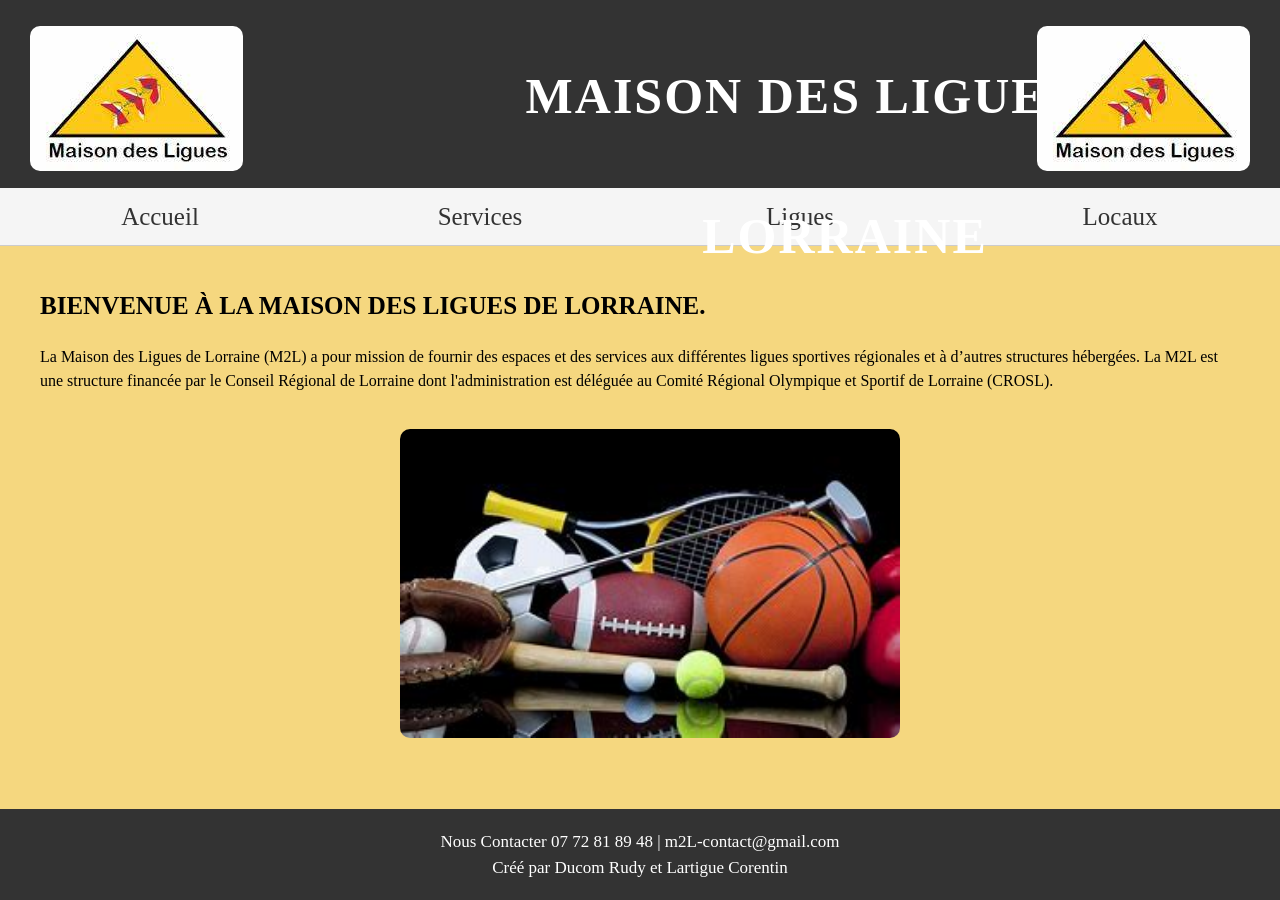
<file: index.html>
<!DOCTYPE html>
<html lang="fr">
	<head>
		<title>Maison des ligues de Lorraine</title>
		<meta charset="utf-8" />
		<style type="text/css">
			@import url(index.css);
		</style>
	</head>
	<body>
        <div id="entete">
            <header>
                <h1><span>Maison des ligues de Lorraine</span></h1>
                <p><img id="img1" src="Image\Logo.jfif" alt="Logo"></p>
                <p><img id="img2" src="Image\Logo.jfif" alt="Logo"></p>
            </header>
        </div>
        
        <nav>
            <div>
                <ul>
                    <li><a href="index.html">Accueil</a></li>
                    <li><a href="services.html" >Services</a></li>
                    <li><a href="ligues.html">Ligues</a></li>
                    <li><a href="locaux.html">Locaux</a></li>
                </ul>
            </div> 
        </nav>
        
        <section>
            <article>
                <div>
                    <p><img id="img4" src="Image\Carte.jfif" usemap='#image-map' alt="Carte"></p>
                    <map name="image-map">
                        <area target="" alt="" title="" href="https://www.tourisme-lorraine.fr/a-voir-a-faire/visites/sites-et-monuments/" coords="23,21,177,151" shape="rect">
                    </map>
                    <h2>Bienvenue à la Maison des Ligues de Lorraine.</h2>
                    <p>La Maison des Ligues de Lorraine (M2L) a pour mission de fournir des espaces et des services aux différentes ligues sportives régionales et à d’autres structures hébergées. La M2L est une structure financée par le Conseil Régional de Lorraine dont l'administration est déléguée au Comité Régional Olympique et Sportif de Lorraine (CROSL).</p>               
                    <p><img id="img3" src="Image\Bienvenu.jfif" alt="Bannière"></p>
                </div>
            </article>
        </section>
        
        <footer>
            <p>Nous Contacter 07 72 81 89 48 | m2L-contact@gmail.com</p>
            <p>Créé par Ducom Rudy et Lartigue Corentin</p>
        </footer>
	</body>
</html>
</file>
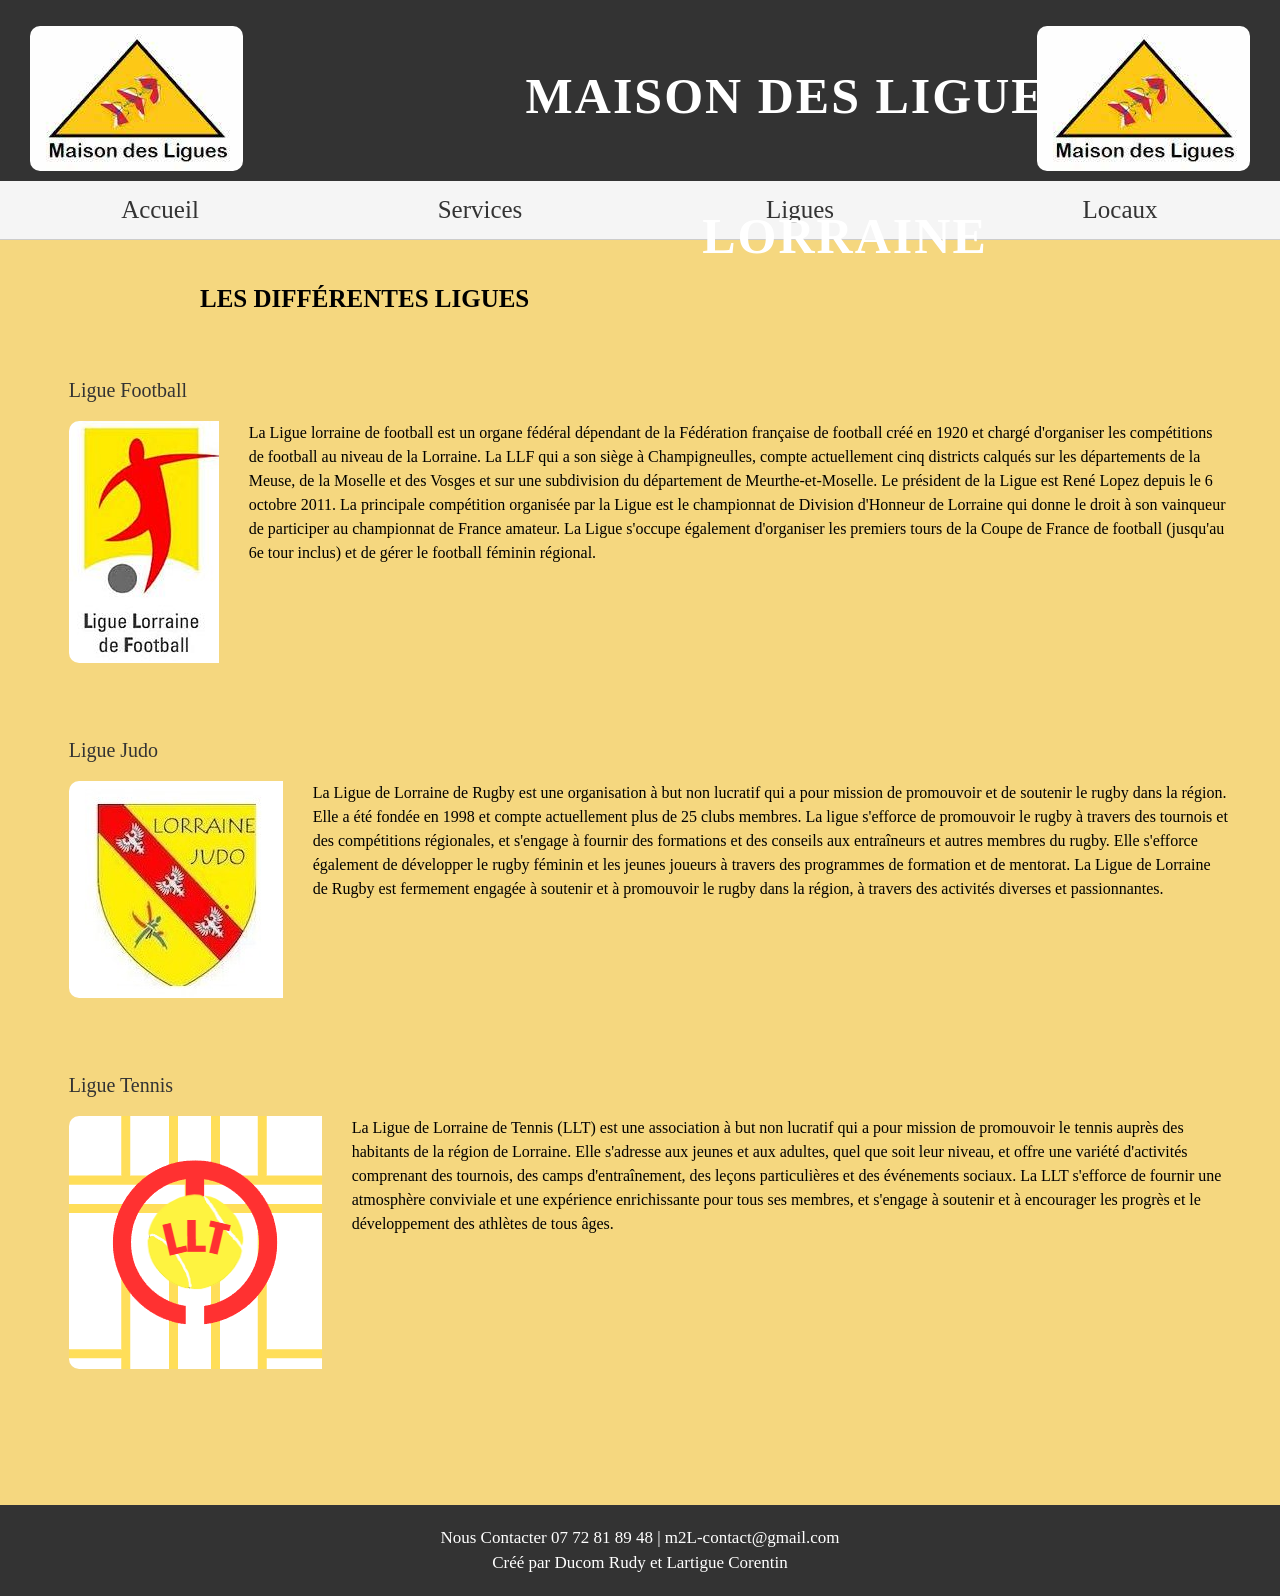
<file: ligues.html>
<!DOCTYPE html>
<html lang="fr">
	<head>
		<title>Ligues</title>
		<meta charset="utf-8" />
		<style type="text/css">
			@import url(ligues.css);
		</style>
	</head>
    <body>
        <div id="entete">
            <header>
                <h1><span>Maison des ligues de Lorraine</span></h1>
                <p><img id="img1" src="Image\Logo.jfif" alt="Logo"></p>
                <p><img id="img2" src="Image\Logo.jfif" alt="Logo"></p>
            </header>
        </div>

        <nav>
            <div>
                <ul>
                    <li><a href="index.html">Accueil</a></li>
                    <li><a href="services.html" >Services</a></li>
                    <li><a href="ligues.html">Ligues</a></li>
                    <li><a href="locaux.html">Locaux</a></li>
                </ul>
            </div> 
        </nav>

        <main>
            <h2><span>Les différentes Ligues</span></h2>
            <section>
                <ul class="football">
                    <li><a href="https://lgef.fff.fr/wp-content/uploads/sites/14/prehome/prehome/index.html">Ligue Football</a></li>
                    <p><img id="img3" src="Image\Football.jpg" alt="Logo_Football"></p>
                    <p>La Ligue lorraine de football est un organe fédéral dépendant de la Fédération française de football créé en 1920 et chargé d'organiser les compétitions de football au niveau de la Lorraine. La LLF qui a son siège à Champigneulles, compte actuellement cinq districts calqués sur les départements de la Meuse, de la Moselle et des Vosges et sur une subdivision du département de Meurthe-et-Moselle. Le président de la Ligue est René Lopez depuis le 6 octobre 2011. La principale compétition organisée par la Ligue est le championnat de Division d'Honneur de Lorraine qui donne le droit à son vainqueur de participer au championnat de France amateur. La Ligue s'occupe également d'organiser les premiers tours de la Coupe de France de football (jusqu'au 6e tour inclus) et de gérer le football féminin régional.</p>  
                </ul>
            </section>
            <section>
                <ul class="judo">
                    <li><a href="https://www.ffjudo.com/">Ligue Judo</a></li>
                    <p><img id="img4" src="Image\Judo.jfif" alt="Logo_Judo"></p>
                    <p>La Ligue de Lorraine de Rugby est une organisation à but non lucratif qui a pour mission de promouvoir et de soutenir le rugby dans la région. Elle a été fondée en 1998 et compte actuellement plus de 25 clubs membres. La ligue s'efforce de promouvoir le rugby à travers des tournois et des compétitions régionales, et s'engage à fournir des formations et des conseils aux entraîneurs et autres membres du rugby. Elle s'efforce également de développer le rugby féminin et les jeunes joueurs à travers des programmes de formation et de mentorat. La Ligue de Lorraine de Rugby est fermement engagée à soutenir et à promouvoir le rugby dans la région, à travers des activités diverses et passionnantes.</p>
                </ul>
            </section>
            <section>
                <ul class="tennis">
                    <li><a href="https://www.fft.fr/ligues">Ligue Tennis</a></li>
                    <p><img id="img5" src="Image\Tennis.png" alt="Logo_Tennis"></p>
                    <p>La Ligue de Lorraine de Tennis (LLT) est une association à but non lucratif qui a pour mission de promouvoir le tennis auprès des habitants de la région de Lorraine. Elle s'adresse aux jeunes et aux adultes, quel que soit leur niveau, et offre une variété d'activités comprenant des tournois, des camps d'entraînement, des leçons particulières et des événements sociaux. La LLT s'efforce de fournir une atmosphère conviviale et une expérience enrichissante pour tous ses membres, et s'engage à soutenir et à encourager les progrès et le développement des athlètes de tous âges.</p>                        
                </ul>
            </section>
        </main>

        <footer>
            <p>Nous Contacter 07 72 81 89 48 | m2L-contact@gmail.com</p>
            <p>Créé par Ducom Rudy et Lartigue Corentin</p>
        </footer>

    </body>
</html>
</file>
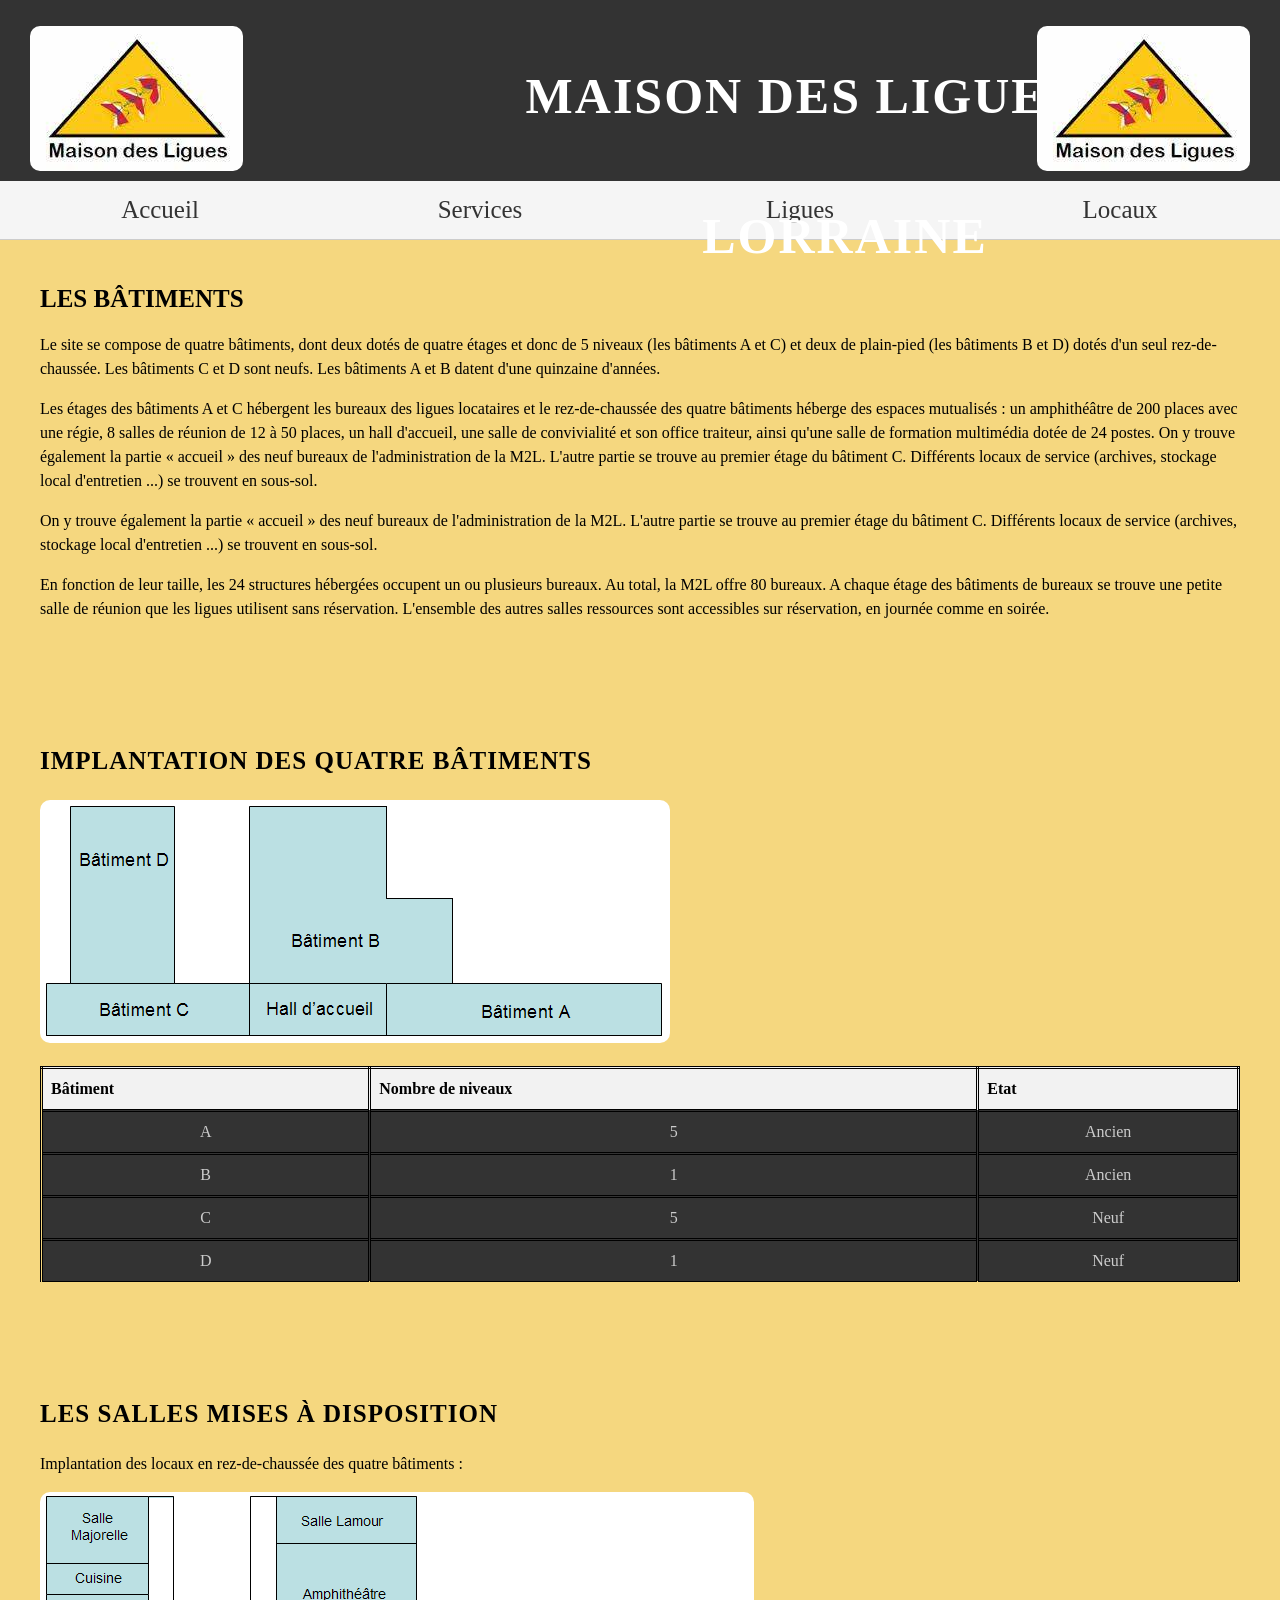
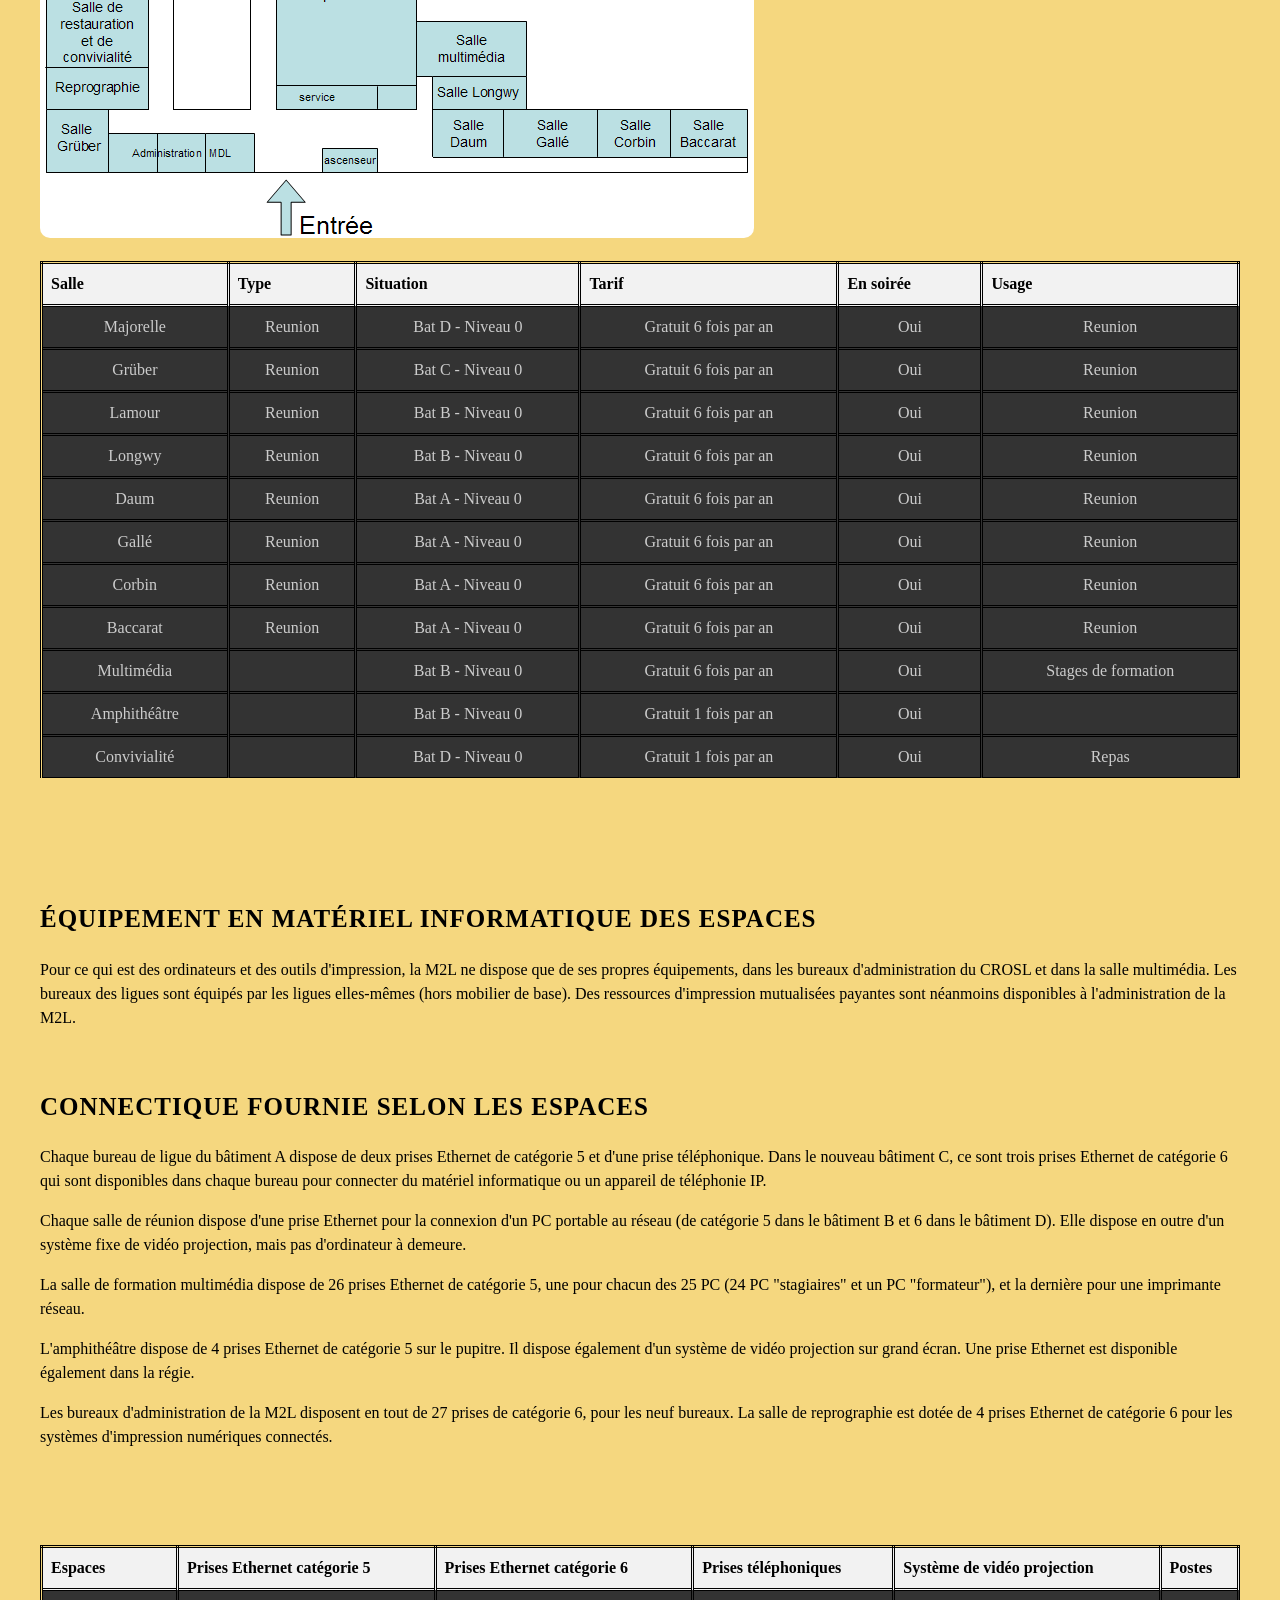
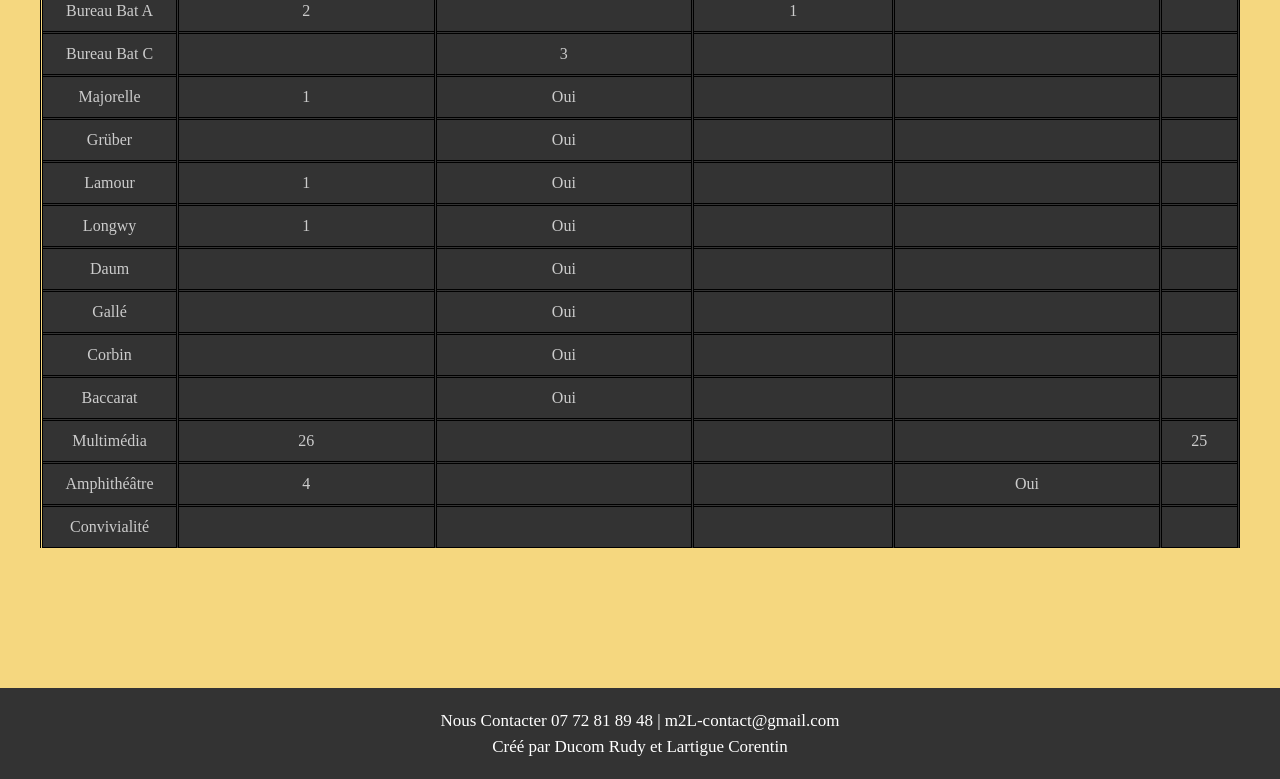
<file: locaux.html>
<!DOCTYPE html>
<html lang="fr">
  <head>
    <meta charset="UTF-8">
    <title>Maison des Ligues de Lorraine</title>
    <link rel="stylesheet" href="locaux.css">
  </head>
  <body>
    <div id="entete">
        <header>
            <h1><span>Maison des ligues de Lorraine</span></h1>
            <p><img id="img1" src="Image\Logo.jfif" alt="Logo"></p>
            <p><img id="img2" src="Image\Logo.jfif" alt="Logo"></p>
        </header>
    </div>
    
    <nav>
        <div>
            <ul>
                <li><a href="index.html">Accueil</a></li>
                <li><a href="services.html" >Services</a></li>
                <li><a href="ligues.html">Ligues</a></li>
                <li><a href="locaux.html">Locaux</a></li>
            </ul>
        </div> 
    </nav>

    <main>
      <section>
        <h2>Les bâtiments</h2>
        <p>Le site se compose de quatre bâtiments, dont deux dotés de quatre étages et donc de 5 niveaux (les bâtiments A et C) et deux de plain-pied (les bâtiments B et D) dotés d'un seul rez-de-chaussée. Les bâtiments C et D sont neufs. Les bâtiments A et B datent d'une quinzaine d'années.</p>
        <p>Les étages des bâtiments A et C hébergent les bureaux des ligues locataires et le rez-de-chaussée des quatre bâtiments héberge des espaces mutualisés : un amphithéâtre de 200 places avec une régie, 8 salles de réunion de 12 à 50 places, un hall d'accueil, une salle de convivialité et son office traiteur, ainsi qu'une salle de formation multimédia dotée de 24 postes. On y trouve également la partie « accueil » des neuf bureaux de l'administration de la M2L. L'autre partie se trouve au premier étage du bâtiment C. Différents locaux de service (archives, stockage local d'entretien ...) se trouvent en sous-sol.</p>
        <p>On y trouve également la partie « accueil » des neuf bureaux de l'administration de la M2L. L'autre partie se trouve au premier étage du bâtiment C. Différents locaux de service (archives, stockage local d'entretien ...) se trouvent en sous-sol.</p>
        <p>En fonction de leur taille, les 24 structures hébergées occupent un ou plusieurs bureaux. Au total, la M2L offre 80 bureaux. A chaque étage des bâtiments de bureaux se trouve une petite salle de réunion que les ligues utilisent sans réservation. L'ensemble des autres salles ressources sont accessibles sur réservation, en journée comme en soirée.</p>
      </section>

      <section>
        <h3>Implantation des quatre bâtiments</h3>
        <p><img src="Image/Locaux BAT.png" alt="Batiment"></p>
        <table>
          <tr>
            <th>Bâtiment</th>
            <th>Nombre de niveaux</th>
            <th>Etat</th>
          </tr>
          <tr>
            <td>A</td>
            <td>5</td>
            <td>Ancien</td>
          </tr>
          <tr>
            <td>B</td>
            <td>1</td>
            <td>Ancien</td>
          </tr>
          <tr>
            <td>C</td>
            <td>5</td>
            <td>Neuf</td>
          </tr>
          <tr>
            <td>D</td>
            <td>1</td>
            <td>Neuf</td>
          </tr>
        </table>
      </section>

      <section>
        <h4>Les salles mises à disposition</h4>
        <p>Implantation des locaux en rez-de-chaussée des quatre bâtiments :</p>
        <p><img src="Image/Locaux salle.png" alt="Salles"></p>
        <table>
          <tr>
            <th>Salle</th>
            <th>Type</th>
            <th>Situation</th>
            <th>Tarif</th>
            <th>En soirée</th>
            <th>Usage</th>
          </tr>
          <tr>
            <td>Majorelle</td>
            <td>Reunion</td>
            <td>Bat D - Niveau 0</td>
            <td>Gratuit 6 fois par an</td>
            <td>Oui</td>
            <td>Reunion</td>
          </tr>
          <tr>
            <td>Grüber</td>
            <td>Reunion</td>
            <td>Bat C - Niveau 0</td>
            <td>Gratuit 6 fois par an</td>
            <td>Oui</td>
            <td>Reunion</td>
          </tr>
          <tr>
            <td>Lamour</td>
            <td>Reunion</td>
            <td>Bat B - Niveau 0</td>
            <td>Gratuit 6 fois par an</td>
            <td>Oui</td>
            <td>Reunion</td>
          </tr>
          <tr>
            <td>Longwy</td>
            <td>Reunion</td>
            <td>Bat B - Niveau 0</td>
            <td>Gratuit 6 fois par an</td>
            <td>Oui</td>
            <td>Reunion</td>
          </tr>
          <tr>
            <td>Daum</td>
            <td>Reunion</td>
            <td>Bat A - Niveau 0</td>
            <td>Gratuit 6 fois par an</td>
            <td>Oui</td>
            <td>Reunion</td>
          </tr>
          <tr>
            <td>Gallé</td>
            <td>Reunion</td>
            <td>Bat A - Niveau 0</td>
            <td>Gratuit 6 fois par an</td>
            <td>Oui</td>
            <td>Reunion</td>
          </tr>
          <tr>
            <td>Corbin</td>
            <td>Reunion</td>
            <td>Bat A - Niveau 0</td>
            <td>Gratuit 6 fois par an</td>
            <td>Oui</td>
            <td>Reunion</td>
          </tr>
          <tr>
            <td>Baccarat</td>
            <td>Reunion</td>
            <td>Bat A - Niveau 0</td>
            <td>Gratuit 6 fois par an</td>
            <td>Oui</td>
            <td>Reunion</td>
          </tr>
          <tr>
            <td>Multimédia</td>
            <td></td>
            <td>Bat B - Niveau 0</td>
            <td>Gratuit 6 fois par an</td>
            <td>Oui</td>
            <td>Stages de formation</td>
          </tr>
          <tr>
            <td>Amphithéâtre</td>
            <td></td>
            <td>Bat B - Niveau 0</td>
            <td>Gratuit 1 fois par an</td>
            <td>Oui</td>
            <td></td>
          </tr>
          <tr>
            <td>Convivialité</td>
            <td></td>
            <td>Bat D - Niveau 0</td>
            <td>Gratuit 1 fois par an</td>
            <td>Oui</td>
            <td>Repas</td>
          </tr>
        </table>
      </section>

      <section>
        <h5>Équipement en matériel informatique des espaces</h5>
        <p>Pour ce qui est des ordinateurs et des outils d'impression, la M2L ne dispose que de ses propres équipements, dans les bureaux d'administration du CROSL et dans la salle multimédia. Les bureaux des ligues sont équipés par les ligues elles-mêmes (hors mobilier de base). Des ressources d'impression mutualisées payantes sont néanmoins disponibles à l'administration de la M2L.</p>
        <h6>Connectique fournie selon les espaces</h6>
        <p>Chaque bureau de ligue du bâtiment A dispose de deux prises Ethernet de catégorie 5 et d'une prise téléphonique. Dans le nouveau bâtiment C, ce sont trois prises Ethernet de catégorie 6 qui sont disponibles dans chaque bureau pour connecter du matériel informatique ou un appareil de téléphonie IP.</p>
        <p>Chaque salle de réunion dispose d'une prise Ethernet pour la connexion d'un PC portable au réseau (de catégorie 5 dans le bâtiment B et 6 dans le bâtiment D). Elle dispose en outre d'un système fixe de vidéo projection, mais pas d'ordinateur à demeure.</p>
        <p>La salle de formation multimédia dispose de 26 prises Ethernet de catégorie 5, une pour chacun des 25 PC (24 PC "stagiaires" et un PC "formateur"), et la dernière pour une imprimante réseau.</p>
        <p>L'amphithéâtre dispose de 4 prises Ethernet de catégorie 5 sur le pupitre. Il dispose également d'un système de vidéo projection sur grand écran. Une prise Ethernet est disponible également dans la régie.</p>
        <p>Les bureaux d'administration de la M2L disposent en tout de 27 prises de catégorie 6, pour les neuf bureaux. La salle de reprographie est dotée de 4 prises Ethernet de catégorie 6 pour les systèmes d'impression numériques connectés.</p>
      </section>

      <section>
        <table>
          <tr>
            <th>Espaces</th>
            <th>Prises Ethernet catégorie 5</th>
            <th>Prises Ethernet catégorie 6</th>
            <th>Prises téléphoniques</th>
            <th>Système de vidéo projection</th>
            <th>Postes</th>
          </tr>
          <tr>
            <td>Bureau Bat A</td>
            <td>2</td>
            <td></td>
            <td>1</td>
            <td></td>
            <td></td>
          </tr>
          <tr>
            <td>Bureau Bat C</td>
            <td></td>
            <td>3</td>
            <td></td>
            <td></td>
            <td></td>
          </tr>
          <tr>
            <td>Majorelle</td>
            <td>1</td>
            <td>Oui</td>
            <td></td>
            <td></td>
            <td></td>
          </tr>
          <tr>
            <td>Grüber</td>
            <td></td>
            <td>Oui</td>
            <td></td>
            <td></td>
            <td></td>
          </tr>
          <tr>
            <td>Lamour</td>
            <td>1</td>
            <td>Oui</td>
            <td></td>
            <td></td>
            <td></td>
          </tr>
          <tr>
            <td>Longwy</td>
            <td>1</td>
            <td>Oui</td>
            <td></td>
            <td></td>
            <td></td>
          </tr>
          <tr>
            <td>Daum</td>
            <td></td>
            <td>Oui</td>
            <td></td>
            <td></td>
            <td></td>
          </tr>
          <tr>
            <td>Gallé</td>
            <td></td>
            <td>Oui</td>
            <td></td>
            <td></td>
            <td></td>
          </tr>
          <tr>
            <td>Corbin</td>
            <td></td>
            <td>Oui</td>
            <td></td>
            <td></td>
            <td></td>
          </tr>
          <tr>
            <td>Baccarat</td>
            <td></td>
            <td>Oui</td>
            <td></td>
            <td></td>
            <td></td>
          </tr>
          <tr>
            <td>Multimédia</td>
            <td>26</td>
            <td></td>
            <td></td>
            <td></td>
            <td>25</td>
          </tr>
          <tr>
            <td>Amphithéâtre</td>
            <td>4</td>
            <td></td>
            <td></td>
            <td>Oui</td>
            <td></td>
          </tr>
          <tr>
            <td>Convivialité</td>
            <td></td>
            <td></td>
            <td></td>
            <td></td>
            <td></td>
          </tr>
        </table>
      </section>
    </main>

    <footer>
      <p>Nous Contacter 07 72 81 89 48 | m2L-contact@gmail.com</p>
      <p>Créé par Ducom Rudy et Lartigue Corentin</p>
    </footer>
  </body>
</html>
</file>
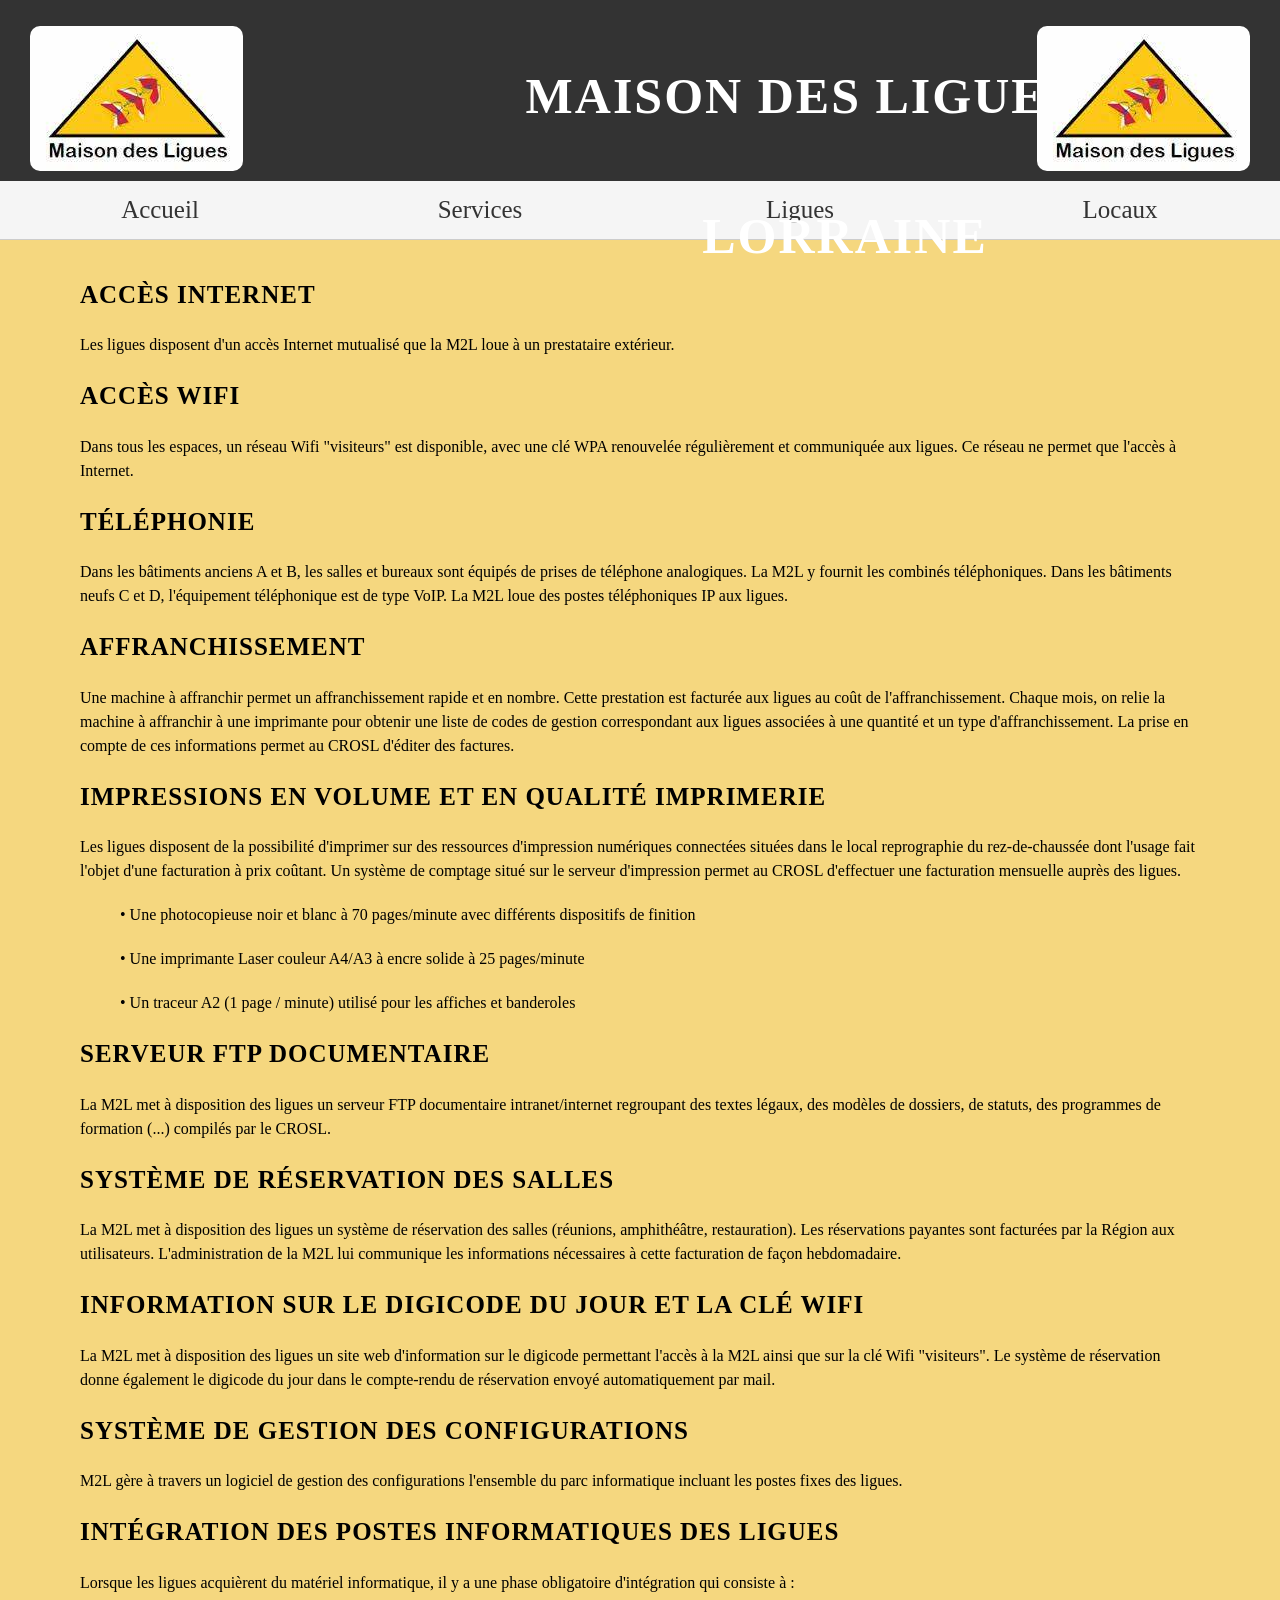
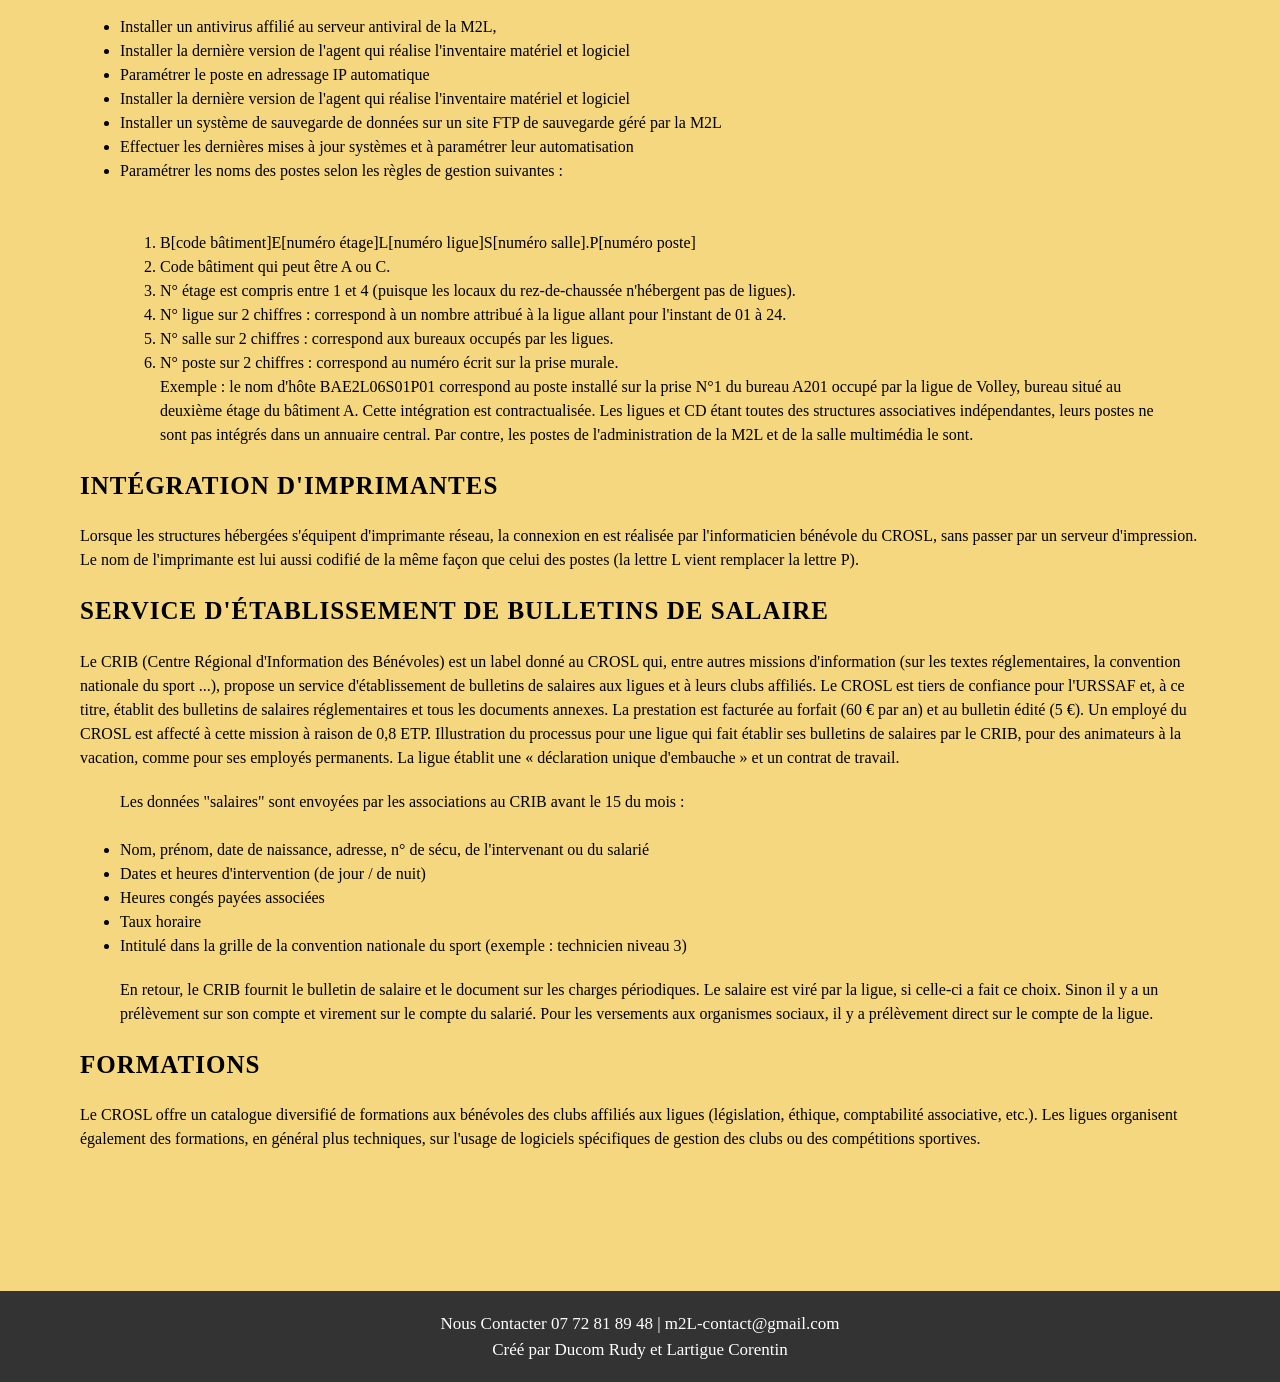
<file: services.html>
<!DOCTYPE html>
<html lang="fr">
	<head>
		<title>Services</title>
		<meta charset="utf-8" />
		<style type="text/css">
			@import url(services.css);
		</style>
	</head>
    <body>
        <div id="entete">
            <header>
                <h1><span>Maison des ligues de Lorraine</span></h1>
                <p><img id="img1" src="Image\Logo.jfif" alt="Logo"></p>
                <p><img id="img2" src="Image\Logo.jfif" alt="Logo"></p>
            </header>
        </div>
        
        <nav>
            <div>
                <ul>
                    <li><a href="index.html">Accueil</a></li>
                    <li><a href="services.html" >Services</a></li>
                    <li><a href="ligues.html">Ligues</a></li>
                    <li><a href="locaux.html">Locaux</a></li>
                </ul>
            </div> 
        </nav>
        
        <section class="contenu">
            <BLOCKQUOTE>
                <div class="titre">
                     Accès Internet
                </div>
                <p>
                    Les ligues disposent d'un accès Internet mutualisé que la M2L loue à un prestataire extérieur.
                </p>
                <div class="titre">
                    Accès Wifi
                </div>
                <p>
                    Dans tous les espaces, un réseau Wifi "visiteurs" est disponible, avec une clé WPA renouvelée régulièrement et communiquée aux ligues. Ce réseau ne permet que l'accès à Internet.
                </p>
                <div class="titre">
                    Téléphonie
                </div>    
                <p>
                 Dans les bâtiments anciens A et B, les salles et bureaux sont équipés de prises de téléphone analogiques. La M2L y fournit les combinés téléphoniques. Dans les bâtiments neufs C et D, l'équipement téléphonique est de type VoIP. La M2L loue des postes téléphoniques IP aux ligues.
                </p>
                <div class="titre">
                    Affranchissement
                </div>
                <p>
                 Une machine à affranchir permet un affranchissement rapide et en nombre. Cette prestation est facturée aux ligues au coût de l'affranchissement. Chaque mois, on relie la machine à affranchir à une imprimante pour obtenir une liste de codes de gestion correspondant aux ligues associées à une quantité et un type d'affranchissement. La prise en compte de ces informations permet au CROSL d'éditer des factures.
                </p>
                <div class="titre">
                    Impressions en volume et en qualité imprimerie
                </div>
                <p >
                    Les ligues disposent de la possibilité d'imprimer sur des ressources d'impression numériques connectées situées dans le local reprographie du rez-de-chaussée dont l'usage fait l'objet d'une facturation à prix coûtant. Un système de comptage situé sur le serveur d'impression permet au CROSL d'effectuer une facturation mensuelle auprès des ligues.
                            <ul>	
                                •	Une photocopieuse noir et blanc à 70 pages/minute avec différents dispositifs de finition
                            </ul>
                            <ul>
                                •	Une imprimante Laser couleur A4/A3 à encre solide à 25 pages/minute
                            </ul>	
                            <ul>
                                •	Un traceur A2 (1 page / minute) utilisé pour les affiches et banderoles
                            </ul>
                </p>
                <div class="titre">
                    Serveur FTP documentaire
                </div>
                <p>
                    La M2L met à disposition des ligues un serveur FTP documentaire intranet/internet regroupant des textes légaux, des modèles de dossiers, de statuts, des programmes de formation (...) compilés par le CROSL.
                </p>
                <div class="titre">
                    Système de réservation des salles 
                </div>
                <p>
                    La M2L met à disposition des ligues un système de réservation des salles (réunions, amphithéâtre, restauration). Les réservations payantes sont facturées par la Région aux utilisateurs. L'administration de la M2L lui communique les informations nécessaires à cette facturation de façon hebdomadaire.
                </p>
                <div class="titre">
                    Information sur le digicode du jour et la clé Wifi
                </div>
                <p>
                    La M2L met à disposition des ligues un site web d'information sur le digicode permettant l'accès à la M2L ainsi que sur la clé Wifi "visiteurs". Le système de réservation donne également le digicode du jour dans le compte-rendu de réservation envoyé automatiquement par mail.
                </p>
                <div class="titre">
                    Système de gestion des configurations
                </div>
                <p>
                    M2L gère à travers un logiciel de gestion des configurations l'ensemble du parc informatique incluant les postes fixes des ligues.
                </p>    
                <div class="titre">
                    Intégration des postes informatiques des ligues
                </div>
                <p>
                    Lorsque les ligues acquièrent du matériel informatique, il y a une phase obligatoire d'intégration qui consiste à :
                </p>
                        <ul>
                            <li>
                                Installer un antivirus affilié au serveur antiviral de la M2L,
                            </li>	
                            <li>
                                Installer la dernière version de l'agent qui réalise l'inventaire matériel et logiciel
                            </li>
                            <li>
                                Paramétrer le poste en adressage IP automatique
                            </li>
                            <li>
                                Installer la dernière version de l'agent qui réalise l'inventaire matériel et logiciel
                            </li>
                            <li>
                                Installer un système de sauvegarde de données sur un site FTP de sauvegarde géré par la M2L
                            </li>
                            <li>
                                Effectuer les dernières mises à jour systèmes et à paramétrer leur automatisation
                            </li>
                            <li>
                                Paramétrer les noms des postes selon les règles de gestion suivantes :
                            </li>
                            <br>
                            </br>
                                <ol>
                                    <li>
                                        B[code bâtiment]E[numéro étage]L[numéro ligue]S[numéro salle].P[numéro poste]
                                    </li>
                                    <li>
                                        Code bâtiment qui peut être A ou C.
                                    </li>                    
                                    <li>
                                        N° étage est compris entre 1 et 4 (puisque les locaux du rez-de-chaussée n'hébergent pas de ligues).
                                    </li>
                                    <li>
                                        N° ligue sur 2 chiffres : correspond à un nombre attribué à la ligue allant pour l'instant de 01 à 24.
                                    </li>
                                    <li>
                                        N° salle sur 2 chiffres : correspond aux bureaux occupés par les ligues.
                                    </li>
                                    <li>
                                        N° poste sur 2 chiffres : correspond au numéro écrit sur la prise murale.
                                    </li>
    
                                    Exemple : le nom d'hôte BAE2L06S01P01 correspond au poste installé sur la prise N°1 du bureau A201 occupé par la ligue de Volley, bureau situé au deuxième étage du bâtiment A. 
                                    Cette intégration est contractualisée. Les ligues et CD étant toutes des structures associatives indépendantes, leurs postes ne sont pas intégrés dans un annuaire central. Par contre, les postes de l'administration de la M2L et de la salle multimédia le sont.
                                </ol>
                        </ul> 
                <div class="titre">
                    Intégration d'imprimantes
                </div>
                <p>
                    Lorsque les structures hébergées s'équipent d'imprimante réseau, la connexion en est réalisée par l'informaticien bénévole du CROSL, sans passer par un serveur d'impression. Le nom de l'imprimante est lui aussi codifié de la même façon que celui des postes (la lettre L vient remplacer la lettre P).
                </p>
                <div class="titre">
                    Service d'établissement de bulletins de salaire
                </div>
                <p>
                    Le CRIB (Centre Régional d'Information des Bénévoles) est un label donné au CROSL qui, entre autres missions d'information (sur les textes réglementaires, la convention nationale du sport ...), propose un service d'établissement de bulletins de salaires aux ligues et à leurs clubs affiliés. Le CROSL est tiers de confiance pour l'URSSAF et, à ce titre, établit des bulletins de salaires réglementaires et tous les documents annexes. La prestation est facturée au forfait (60 € par an) et au bulletin édité (5 €). Un employé du CROSL est affecté à cette mission à raison de 0,8 ETP.
    
                    Illustration du processus pour une ligue qui fait établir ses bulletins de salaires par le CRIB, pour des animateurs à la vacation, comme pour ses employés permanents.
                        
                    La ligue établit une « déclaration unique d'embauche » et un contrat de travail.
                        
                <ul>
                    Les données "salaires" sont envoyées par les associations au CRIB avant le 15 du mois :
                <br>
                </br>
                    <li>
                        Nom, prénom, date de naissance, adresse, n° de sécu, de l'intervenant ou du salarié
                    </li>
                    <li>
                        Dates et heures d'intervention (de jour / de nuit)
                    </li>
                    <li>
                        Heures congés payées associées
                    </li>
                    <li>
                        Taux horaire
                    </li>
                    <li>
                        Intitulé dans la grille de la convention nationale du sport (exemple : technicien niveau 3)
                    </li>
                </ul>
                <ul>
                    En retour, le CRIB fournit le bulletin de salaire et le document sur les charges périodiques.
                    Le salaire est viré par la ligue, si celle-ci a fait ce choix. Sinon il y a un prélèvement sur son compte et virement sur le compte du salarié.
                    Pour les versements aux organismes sociaux, il y a prélèvement direct sur le compte de la ligue.
                </ul>
                </p>
                <div class="titre">
                    Formations
                </div>
                <p>
                    Le CROSL offre un catalogue diversifié de formations aux bénévoles des clubs affiliés aux ligues (législation, éthique, comptabilité associative, etc.). Les ligues organisent également des formations, en général plus techniques, sur l'usage de logiciels spécifiques de gestion des clubs ou des compétitions sportives.
                </p>
            </BLOCKQUOTE>
        </section>
        <footer>
            <p>Nous Contacter 07 72 81 89 48 | m2L-contact@gmail.com</p>
            <p>Créé par Ducom Rudy et Lartigue Corentin</p>
        </footer>
    </body>
</html>
</file>
<file: locaux.css>
/* Style pour le corps de la page */
body {
  margin: 0;
  font-family: Cambria   ;
  font-size: 16px;
  line-height: 1.5;
  background-color: #f5d77f; /* Couleur de fond rappelant la région Lorraine */
  display: grid;
  grid-template-rows: auto auto 20fr auto;
}

  /* Définir les styles pour l'en-tête */
  #entete {
    background-color: #333;
    color: #fff;
    padding: 10px; 
    grid-row: 1;
    grid-column: span 2;
    text-align: center ;
  }
  
  #entete h1 {
    position: absolute;
    margin: 0;
    font-size: 50px;
    text-transform: uppercase;
    font-family: Montserrat;
    letter-spacing: 2px;
    line-height: 140px;
    margin-left: 400px;
  }
  
  #img1 {
    position: relative;
    float:left;
    margin-left: 20px;
    max-width: 100%;
    border-radius: 10px 10px 10px 10px;
  }

  #img2 {
    position: relative;
    float:right;
    margin-right: 20px;
    max-width: 100%;
    border-radius: 10px 10px 10px 10px;
  }

  
  /* Définir les styles pour la navigation */
  nav {
    background-color: #fff;
    border-bottom: 1px solid #ccc;
    grid-row: 2;
    grid-column: span 2;
  }
  
  nav ul {
    list-style: none;
    margin: 0;
    padding: 0;
    display: flex;
    justify-content: space-between;
    align-items: center;
  }
  
  nav li {
    flex: 1;
    text-align: center;
    background-color: #f5f5f5;
  }
  
  nav a {
    display: block;
    padding: 10px;
    color: #333;
    text-decoration: none;
    font-family: Montserrat;
    font-size: 25px;
  }
  
  nav a:hover {
    background-color: #333;
    color: #f5d77f;
    text-decoration: underline;
    transition: all 0.3s ease-in-out;
  }
  
/* Style pour les titres de section et d'article */
h2 {
margin: 0;
font-size: 25px;
font-family: Montserrat;
text-transform: uppercase;
}

/* Définit le contenu principal */
section {
  grid-gap: 40px;
  margin: 0;
  padding: 40px;
  grid-row: 3;
  grid-column: span 2;
}

h3, h4, h5, h6 {
  font-size: 25px;
  font-weight: 600;
  margin-bottom: 20px;
  text-transform: uppercase;
  letter-spacing: 1px;
  font-family: Montserrat;
}
section img{
  border-radius: 10px 10px 10px 10px;
}

/* Style pour la table */
table {
border-collapse: collapse;
width: 100%;
text-align: center;
}

th, td {
padding: 8px;
text-align: left;
border-bottom: 1px solid #ddd;
border-color: black;
border-style:double;
}

th {
background-color: #f2f2f2;
font-weight: bold;
}

td {
  background-color: #333;
  color:#ccc;
  text-align: center;
  opacity: 100%;
}

/* Style pour le pied de page */
footer {
    background-color: #333;
    color: #fff;
    padding: 20px;
    text-align: center;
    grid-row: 4;
    grid-column: span 2;
    margin-top: 100px;
}

footer p {
    margin: 0;
    color: white;
    font-family: Montserrat;
    font-size: 17px;
}
</file>
